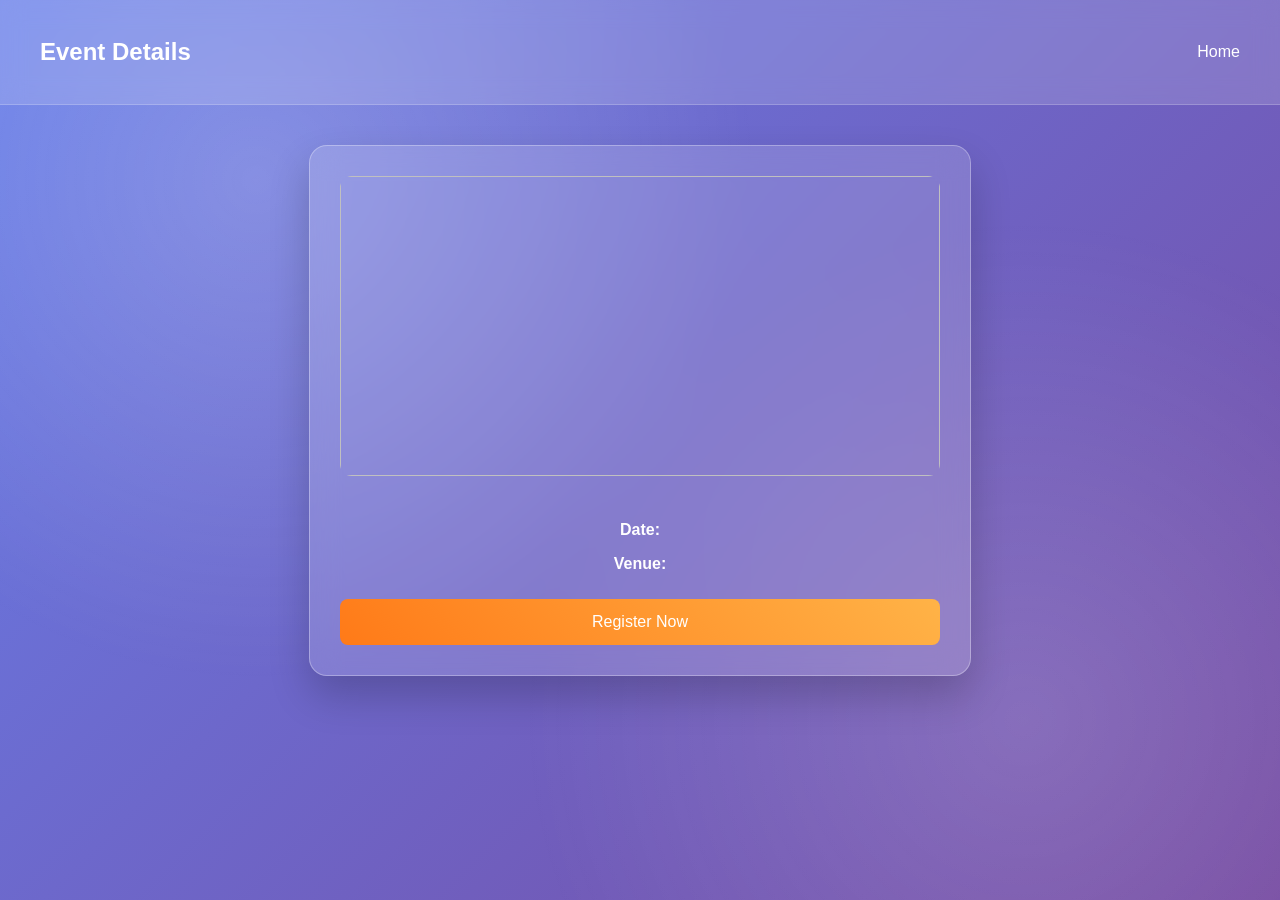
<file: event.html>
<!DOCTYPE html>
<html>
<head>
<title>Event Details</title>
<link rel="stylesheet" href="style.css">
</head>

<body>

<div class="navbar">
<h2>Event Details</h2>
<a href="index.html" style="color:white">Home</a>
</div>

<div class="details-box">

<img id="eventImg">

<h1 id="eventTitle"></h1>

<p id="eventDesc"></p>

<p><b>Date:</b> <span id="eventDate"></span></p>

<p><b>Venue:</b> <span id="eventVenue"></span></p>

<button onclick="goRegister()">Register Now</button>

</div>

<script src="script.js"></script>
</body>
</html>
</file>
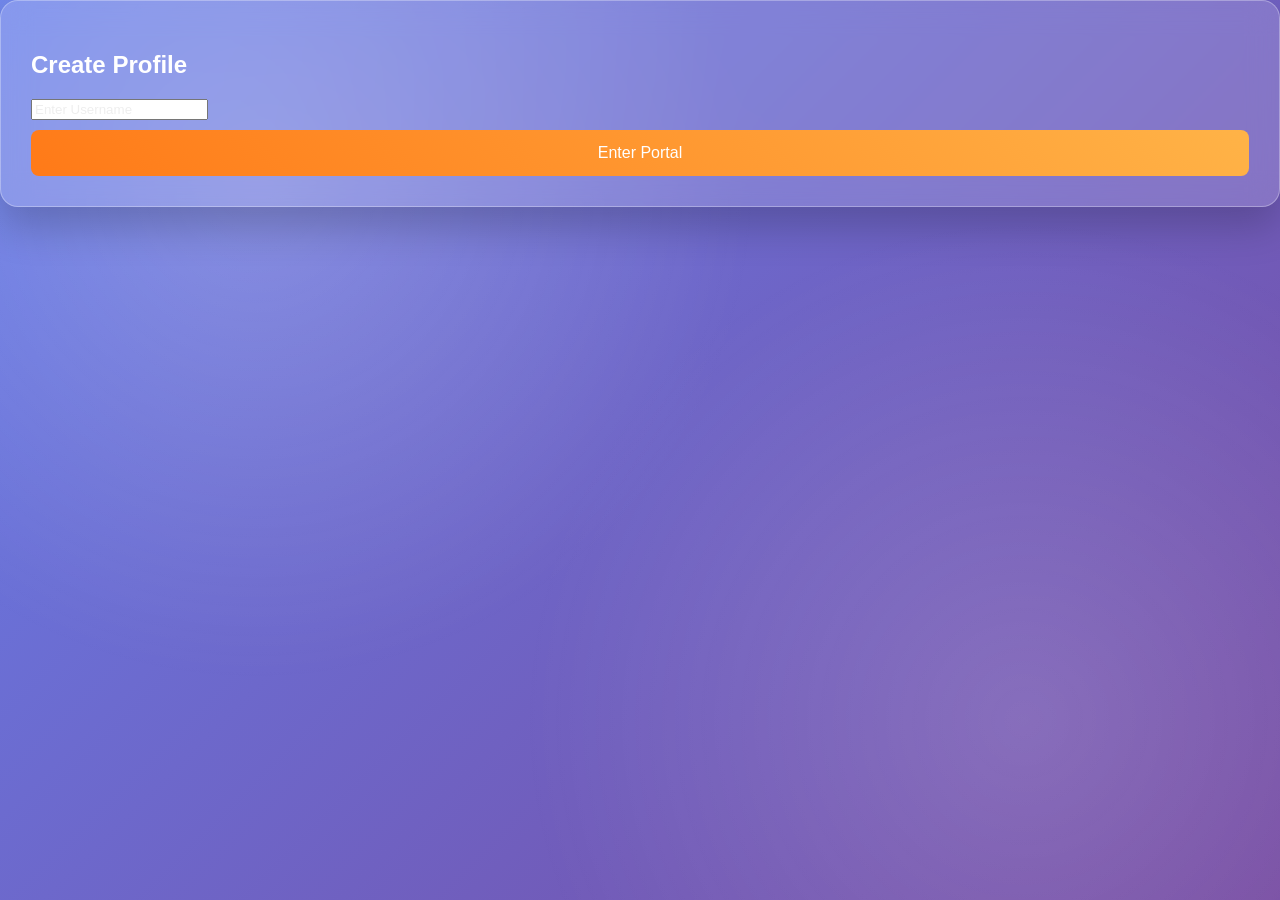
<file: login.html>
<!DOCTYPE html>
<html>
<head>
<title>Event Portal Login</title>
<link rel="stylesheet" href="style.css">
</head>

<body class="center">

<div class="card">

<h2>Create Profile</h2>

<input type="text" id="username" placeholder="Enter Username">

<button onclick="saveUser()">Enter Portal</button>

</div>

<script src="script.js"></script>
</body>
</html>
</file>
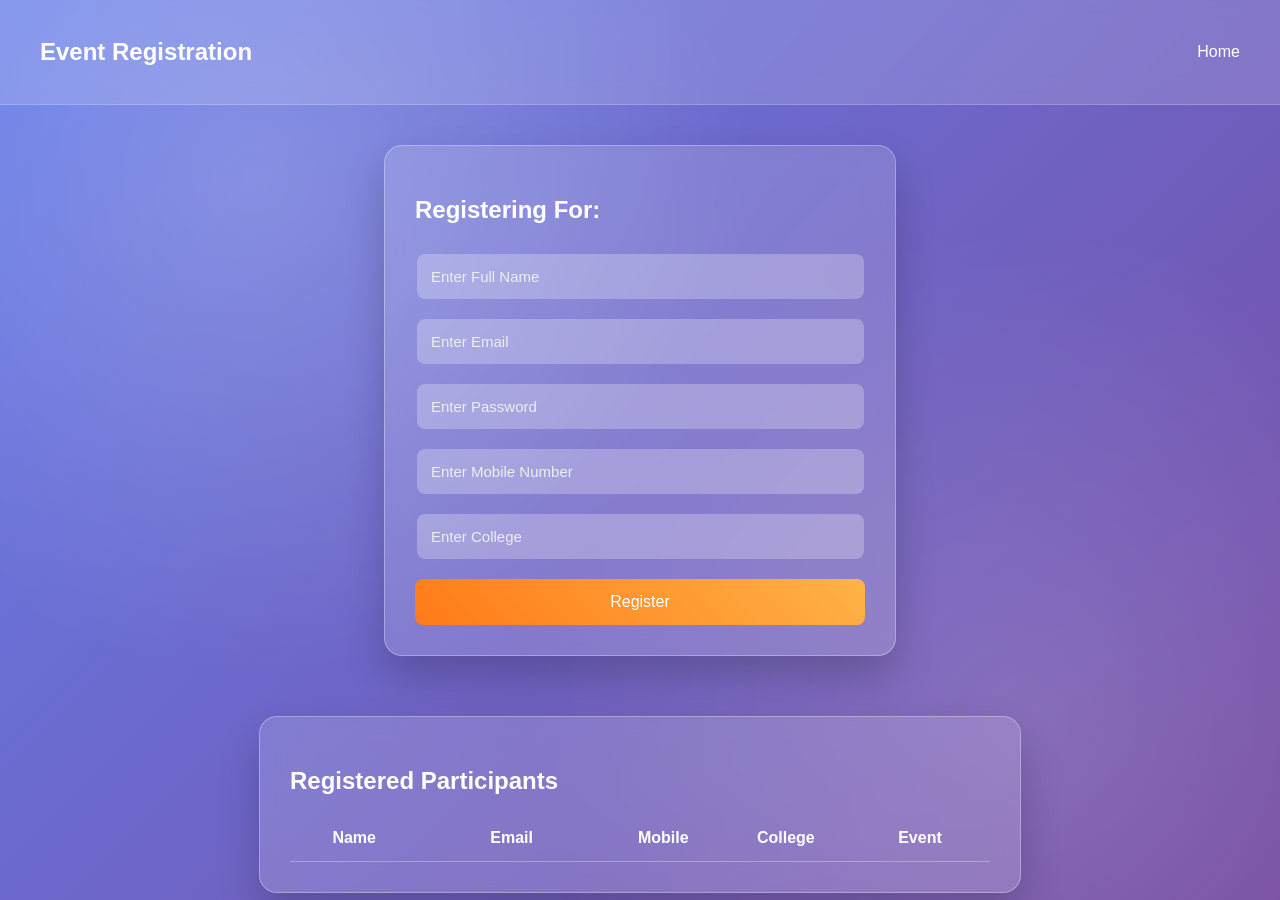
<file: register.html>
<!DOCTYPE html>
<html>
<head>
<title>Register Event</title>
<link rel="stylesheet" href="style.css">
</head>

<body>

<!-- Navbar -->
<div class="navbar">
<h2>Event Registration</h2>
<a href="index.html" style="color:white">Home</a>
</div>


<div class="register-wrapper">

<!-- FORM -->
<form id="regForm" class="form-card">

<h2 id="selectedEvent">Registering For:</h2>

<input type="text" id="name" placeholder="Enter Full Name" required>


<input type="email" id="email" placeholder="Enter Email" required>


<input type="password" id="password" placeholder="Enter Password" required>


<input type="text" id="mobile" placeholder="Enter Mobile Number" required>

<input type="text" id="college" placeholder="Enter College" required>


<button type="submit">Register</button>

</form>


<!-- TABLE -->
<div class="form-card table-card">

<h2>Registered Participants</h2>

<table id="userTable">

<thead>
<tr>
<th>Name</th>
<th>Email</th>
<th>Mobile</th>
<th>College</th>
<th>Event</th>
</tr>
</thead>

<tbody></tbody>

</table>

</div>

</div>


<!-- SUCCESS POPUP -->
<div id="popup" class="popup">
<div class="popup-box">

<h2>Registration Successful</h2>
<p>Your entry has been added.</p>

<button onclick="closePopup()">OK</button>

</div>
</div>

<script src="script.js"></script>

</body>
</html>
</file>
<file: style.css>
/* ================= GLOBAL ================= */

body{
margin:0;
font-family:'Segoe UI',sans-serif;
background:linear-gradient(135deg,#667eea,#764ba2);
min-height:100vh;
color:white;
}

/* soft glow background */
body::before{
content:"";
position:fixed;
width:100%;
height:100%;
background:
radial-gradient(circle at 20% 20%,rgba(255,255,255,0.2),transparent 40%),
radial-gradient(circle at 80% 80%,rgba(255,255,255,0.15),transparent 40%);
z-index:-1;
}


/* ================= NAVBAR ================= */

.navbar{
display:flex;
justify-content:space-between;
align-items:center;
padding:18px 40px;
background:rgba(255,255,255,0.15);
backdrop-filter:blur(12px);
border-bottom:1px solid rgba(255,255,255,0.2);
}

.navbar a{
color:white;
text-decoration:none;
margin-left:20px;
font-weight:500;
}


/* ================= PROFILE ================= */

.profile{
display:flex;
align-items:center;
gap:10px;
}

#preview{
width:45px;
height:45px;
border-radius:50%;
object-fit:cover;
border:2px solid white;
}

.profile input{
color:white;
}


/* ================= HOME IMAGE BANNER ================= */

.home-banner{
height:80vh;
background:url("/banner.jpg");
background-size:cover;
background-position:center;
background-repeat:no-repeat;
display:flex;
justify-content:center;
align-items:center;
text-align:center;
position:relative;
}

/* dark overlay */
.home-banner::before{
content:"";
position:absolute;
width:100%;
height:100%;
background:rgba(0,0,0,0.5);
}

/* banner text */
.banner-text{
position:relative;
z-index:1;
color:white;
}

.banner-text h1{
font-size:48px;
margin-bottom:10px;
animation:fadeUp 1s ease;
}

.banner-text p{
font-size:20px;
opacity:0.9;
animation:fadeUp 1.5s ease;
}


/* ================= GLASS CARD ================= */

.card,
.event-card,
.details-box,
.form-card{
background:rgba(255,255,255,0.15);
backdrop-filter:blur(15px);
border-radius:18px;
border:1px solid rgba(255,255,255,0.3);
box-shadow:0 20px 40px rgba(0,0,0,0.2);
padding:30px;
color:white;
}


/* ================= INPUT ================= */

.form-card input{
width:93%;
padding:14px;
margin:10px 0;
margin-left: 2px;
margin-right: 2px;
border:none;
border-radius:8px;
outline:none;
background:rgba(255,255,255,0.25);
color:white;
font-size:15px;
transition:0.3s;
}

input::placeholder{
color:#eee;
}

input:focus{
background:rgba(255,255,255,0.35);
box-shadow:0 0 0 2px rgba(255,255,255,0.3);
}


/* ================= BUTTON ================= */

button{
width:100%;
padding:14px;
margin-top:10px;
border:none;
border-radius:8px;
font-size:16px;
cursor:pointer;
background:linear-gradient(45deg,#ff7a18,#ffb347);
color:white;
transition:.3s;
}

button:hover{
transform:translateY(-2px);
box-shadow:0 8px 20px rgba(0,0,0,0.3);
}


/* ================= EVENT GRID ================= */

.event-grid{
display:grid;
grid-template-columns:repeat(auto-fit,minmax(250px,1fr));
gap:25px;
padding:40px;
}

.event-card{
text-align:center;
transition:.4s;
}

.event-card:hover{
transform:translateY(-10px) scale(1.03);
}

.event-card img{
width:100%;
height:170px;
border-radius:12px;
margin-bottom:10px;
}


/* ================= EVENT DETAILS ================= */

.details-box{
width:600px;
margin:auto;
margin-top:40px;
text-align:center;
}

.details-box img{
width:100%;
height:300px;
border-radius:12px;
margin-bottom:20px;
}


/* ================= REGISTRATION LAYOUT ================= */

.register-wrapper{
display:flex;
justify-content:center;
align-items:flex-start;
gap:60px;
margin-top:40px;
flex-wrap:wrap;
}

/* form card width */
.form-card{
width:450px;
}

/* table card */
.table-card{
width:700px;
}


/* ================= TABLE ================= */

#userTable{
width:100%;
border-collapse:collapse;
margin-top:20px;
table-layout:fixed;
}

#userTable th,
#userTable td{
padding:14px;
text-align:center;
border-bottom:1px solid rgba(255,255,255,0.3);
word-wrap:break-word;
}

#userTable th{
font-weight:600;
}

/* column sizes */
#userTable th:nth-child(1){width:18%;}
#userTable th:nth-child(2){width:28%;}
#userTable th:nth-child(3){width:16%;}
#userTable th:nth-child(4){width:18%;}
#userTable th:nth-child(5){width:20%;}


/* ================= POPUP ================= */

.popup{
position:fixed;
top:50%;
left:50%;
transform:translate(-50%,-50%) scale(0);
background:rgba(255,255,255,0.2);
backdrop-filter:blur(15px);
padding:30px;
border-radius:15px;
text-align:center;
transition:.4s;
}

.popup.active{
transform:translate(-50%,-50%) scale(1);
}


/* ================= ANIMATION ================= */

@keyframes fadeUp{
from{
opacity:0;
transform:translateY(40px);
}
to{
opacity:1;
transform:translateY(0);
}

}
</file>
